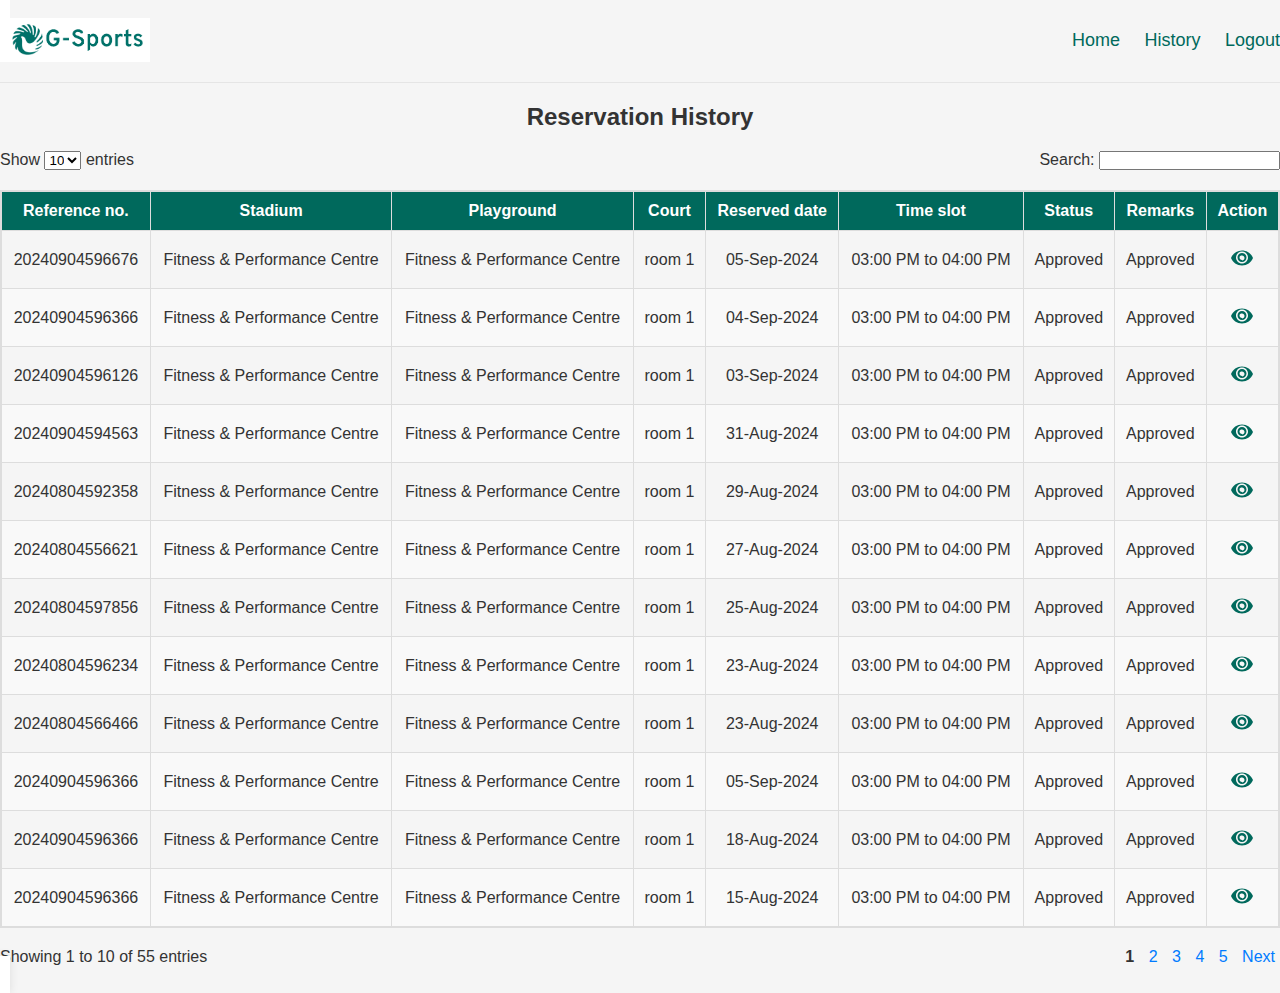
<file: index.html>
<!DOCTYPE html>
<html lang="en">
<head>
    <meta charset="UTF-8">
    <meta name="viewport" content="width=device-width, initial-scale=1.0">
    <title>Reservation History</title>
    <link rel="stylesheet" href="styles.css">
</head>
<body>
    <d  iv class="container">
        <header>
            <img src="logo.png" alt="G-Sports Logo" class="logo">
            <nav>
                <a href="#">Home</a>
                <a href="#">History</a>
                <a href="#">Logout</a>
            </nav>
        </header>
        <h2>Reservation History</h2>
        <div class="table-controls">
            <label for="entries">Show
                <select id="entries">
                    <option value="10">10</option>
                    <option value="25">25</option>
                    <option value="50">50</option>
                </select>
                entries
            </label>
            <label for="search">Search:
                <input type="text" id="search">
            </label>
        </div>
        <table>
            <thead>
                <tr>
                    <th>Reference no.</th>
                    <th>Stadium</th>
                    <th>Playground</th>
                    <th>Court</th>
                    <th>Reserved date</th>
                    <th>Time slot</th>
                    <th>Status</th>
                    <th>Remarks</th>
                    <th>Action</th>
                </tr>
            </thead>
            <tbody>
                <tr>
                    <td>20240904596676</td>
                    <td>Fitness & Performance Centre</td>
                    <td>Fitness & Performance Centre</td>
                    <td>room 1</td>
                    <td>05-Sep-2024</td>
                    <td>03:00 PM to 04:00 PM</td>
                    <td>Approved</td>
                    <td>Approved</td>
                    <td>
                        <button class="icon-button">
                            <svg class="eye-icon" xmlns="http://www.w3.org/2000/svg" viewBox="0 0 24 24">
                                <path d="M12 4.5C7 4.5 2.73 7.61 1 12c1.73 4.39 6 7.5 11 7.5s9.27-3.11 11-7.5c-1.73-4.39-6-7.5-11-7.5zm0 13c-3.31 0-6-2.69-6-6s2.69-6 6-6 6 2.69 6 6-2.69 6-6 6zm0-10.5c-2.48 0-4.5 2.02-4.5 4.5s2.02 4.5 4.5 4.5 4.5-2.02 4.5-4.5-2.02-4.5-4.5-4.5zm0 7c-1.38 0-2.5-1.12-2.5-2.5S10.62 9.5 12 9.5s2.5 1.12 2.5 2.5S13.38 14.5 12 14.5z" onclick="location.href='file:///C:/Users/Nithi/Downloads/slot/index1.html'"/>
                            </svg>
                        </button>
                    </td>
                </tr>
                <tr>
                    <td>20240904596366</td>
                    <td>Fitness & Performance Centre</td>
                    <td>Fitness & Performance Centre</td>
                    <td>room 1</td>
                    <td>04-Sep-2024</td>
                    <td>03:00 PM to 04:00 PM</td>
                    <td>Approved</td>
                    <td>Approved</td>
                    <td>
                        <button class="icon-button">
                            <svg class="eye-icon" xmlns="http://www.w3.org/2000/svg" viewBox="0 0 24 24">
                                <path d="M12 4.5C7 4.5 2.73 7.61 1 12c1.73 4.39 6 7.5 11 7.5s9.27-3.11 11-7.5c-1.73-4.39-6-7.5-11-7.5zm0 13c-3.31 0-6-2.69-6-6s2.69-6 6-6 6 2.69 6 6-2.69 6-6 6zm0-10.5c-2.48 0-4.5 2.02-4.5 4.5s2.02 4.5 4.5 4.5 4.5-2.02 4.5-4.5-2.02-4.5-4.5-4.5zm0 7c-1.38 0-2.5-1.12-2.5-2.5S10.62 9.5 12 9.5s2.5 1.12 2.5 2.5S13.38 14.5 12 14.5z" onclick="location.href='file:///C:/Users/Nithi/Downloads/slot/index1.html'"/>
                            </svg>
                        </button>
                    </td>
                </tr>
                <tr>
                    <td>20240904596126</td>
                    <td>Fitness & Performance Centre</td>
                    <td>Fitness & Performance Centre</td>
                    <td>room 1</td>
                    <td>03-Sep-2024</td>
                    <td>03:00 PM to 04:00 PM</td>
                    <td>Approved</td>
                    <td>Approved</td>
                    <td>
                        <button class="icon-button">
                            <svg class="eye-icon" xmlns="http://www.w3.org/2000/svg" viewBox="0 0 24 24">
                                <path d="M12 4.5C7 4.5 2.73 7.61 1 12c1.73 4.39 6 7.5 11 7.5s9.27-3.11 11-7.5c-1.73-4.39-6-7.5-11-7.5zm0 13c-3.31 0-6-2.69-6-6s2.69-6 6-6 6 2.69 6 6-2.69 6-6 6zm0-10.5c-2.48 0-4.5 2.02-4.5 4.5s2.02 4.5 4.5 4.5 4.5-2.02 4.5-4.5-2.02-4.5-4.5-4.5zm0 7c-1.38 0-2.5-1.12-2.5-2.5S10.62 9.5 12 9.5s2.5 1.12 2.5 2.5S13.38 14.5 12 14.5z"/>
                            </svg>
                        </button>
                    </td>
                </tr>
                <tr>
                    <td>20240904594563</td>
                    <td>Fitness & Performance Centre</td>
                    <td>Fitness & Performance Centre</td>
                    <td>room 1</td>
                    <td>31-Aug-2024</td>
                    <td>03:00 PM to 04:00 PM</td>
                    <td>Approved</td>
                    <td>Approved</td>
                    <td>
                        <button class="icon-button">
                            <svg class="eye-icon" xmlns="http://www.w3.org/2000/svg" viewBox="0 0 24 24">
                                <path d="M12 4.5C7 4.5 2.73 7.61 1 12c1.73 4.39 6 7.5 11 7.5s9.27-3.11 11-7.5c-1.73-4.39-6-7.5-11-7.5zm0 13c-3.31 0-6-2.69-6-6s2.69-6 6-6 6 2.69 6 6-2.69 6-6 6zm0-10.5c-2.48 0-4.5 2.02-4.5 4.5s2.02 4.5 4.5 4.5 4.5-2.02 4.5-4.5-2.02-4.5-4.5-4.5zm0 7c-1.38 0-2.5-1.12-2.5-2.5S10.62 9.5 12 9.5s2.5 1.12 2.5 2.5S13.38 14.5 12 14.5z"/>
                            </svg>
                        </button>
                    </td>
                </tr>
                <tr>
                    <td>20240804592358</td>
                    <td>Fitness & Performance Centre</td>
                    <td>Fitness & Performance Centre</td>
                    <td>room 1</td>
                    <td>29-Aug-2024</td>
                    <td>03:00 PM to 04:00 PM</td>
                    <td>Approved</td>
                    <td>Approved</td>
                    <td>
                        <button class="icon-button">
                            <svg class="eye-icon" xmlns="http://www.w3.org/2000/svg" viewBox="0 0 24 24">
                                <path d="M12 4.5C7 4.5 2.73 7.61 1 12c1.73 4.39 6 7.5 11 7.5s9.27-3.11 11-7.5c-1.73-4.39-6-7.5-11-7.5zm0 13c-3.31 0-6-2.69-6-6s2.69-6 6-6 6 2.69 6 6-2.69 6-6 6zm0-10.5c-2.48 0-4.5 2.02-4.5 4.5s2.02 4.5 4.5 4.5 4.5-2.02 4.5-4.5-2.02-4.5-4.5-4.5zm0 7c-1.38 0-2.5-1.12-2.5-2.5S10.62 9.5 12 9.5s2.5 1.12 2.5 2.5S13.38 14.5 12 14.5z"/>
                            </svg>
                        </button>
                    </td>
                </tr>
                <tr>
                    <td>20240804556621</td>
                    <td>Fitness & Performance Centre</td>
                    <td>Fitness & Performance Centre</td>
                    <td>room 1</td>
                    <td>27-Aug-2024</td>
                    <td>03:00 PM to 04:00 PM</td>
                    <td>Approved</td>
                    <td>Approved</td>
                    <td>
                        <button class="icon-button">
                            <svg class="eye-icon" xmlns="http://www.w3.org/2000/svg" viewBox="0 0 24 24">
                                <path d="M12 4.5C7 4.5 2.73 7.61 1 12c1.73 4.39 6 7.5 11 7.5s9.27-3.11 11-7.5c-1.73-4.39-6-7.5-11-7.5zm0 13c-3.31 0-6-2.69-6-6s2.69-6 6-6 6 2.69 6 6-2.69 6-6 6zm0-10.5c-2.48 0-4.5 2.02-4.5 4.5s2.02 4.5 4.5 4.5 4.5-2.02 4.5-4.5-2.02-4.5-4.5-4.5zm0 7c-1.38 0-2.5-1.12-2.5-2.5S10.62 9.5 12 9.5s2.5 1.12 2.5 2.5S13.38 14.5 12 14.5z"/>
                            </svg>
                        </button>
                    </td>
                </tr>
                <tr>
                    <td>20240804597856</td>
                    <td>Fitness & Performance Centre</td>
                    <td>Fitness & Performance Centre</td>
                    <td>room 1</td>
                    <td>25-Aug-2024</td>
                    <td>03:00 PM to 04:00 PM</td>
                    <td>Approved</td>
                    <td>Approved</td>
                    <td>
                        <button class="icon-button">
                            <svg class="eye-icon" xmlns="http://www.w3.org/2000/svg" viewBox="0 0 24 24">
                                <path d="M12 4.5C7 4.5 2.73 7.61 1 12c1.73 4.39 6 7.5 11 7.5s9.27-3.11 11-7.5c-1.73-4.39-6-7.5-11-7.5zm0 13c-3.31 0-6-2.69-6-6s2.69-6 6-6 6 2.69 6 6-2.69 6-6 6zm0-10.5c-2.48 0-4.5 2.02-4.5 4.5s2.02 4.5 4.5 4.5 4.5-2.02 4.5-4.5-2.02-4.5-4.5-4.5zm0 7c-1.38 0-2.5-1.12-2.5-2.5S10.62 9.5 12 9.5s2.5 1.12 2.5 2.5S13.38 14.5 12 14.5z"/>
                            </svg>
                        </button>
                    </td>
                </tr>
                <tr>
                    <td>20240804596234</td>
                    <td>Fitness & Performance Centre</td>
                    <td>Fitness & Performance Centre</td>
                    <td>room 1</td>
                    <td>23-Aug-2024</td>
                    <td>03:00 PM to 04:00 PM</td>
                    <td>Approved</td>
                    <td>Approved</td>
                    <td>
                        <button class="icon-button">
                            <svg class="eye-icon" xmlns="http://www.w3.org/2000/svg" viewBox="0 0 24 24">
                                <path d="M12 4.5C7 4.5 2.73 7.61 1 12c1.73 4.39 6 7.5 11 7.5s9.27-3.11 11-7.5c-1.73-4.39-6-7.5-11-7.5zm0 13c-3.31 0-6-2.69-6-6s2.69-6 6-6 6 2.69 6 6-2.69 6-6 6zm0-10.5c-2.48 0-4.5 2.02-4.5 4.5s2.02 4.5 4.5 4.5 4.5-2.02 4.5-4.5-2.02-4.5-4.5-4.5zm0 7c-1.38 0-2.5-1.12-2.5-2.5S10.62 9.5 12 9.5s2.5 1.12 2.5 2.5S13.38 14.5 12 14.5z"/>
                            </svg>
                        </button>
                    </td>
                </tr>
                <tr>
                    <td>20240804566466</td>
                    <td>Fitness & Performance Centre</td>
                    <td>Fitness & Performance Centre</td>
                    <td>room 1</td>
                    <td>23-Aug-2024</td>
                    <td>03:00 PM to 04:00 PM</td>
                    <td>Approved</td>
                    <td>Approved</td>
                    <td>
                        <button class="icon-button">
                            <svg class="eye-icon" xmlns="http://www.w3.org/2000/svg" viewBox="0 0 24 24">
                                <path d="M12 4.5C7 4.5 2.73 7.61 1 12c1.73 4.39 6 7.5 11 7.5s9.27-3.11 11-7.5c-1.73-4.39-6-7.5-11-7.5zm0 13c-3.31 0-6-2.69-6-6s2.69-6 6-6 6 2.69 6 6-2.69 6-6 6zm0-10.5c-2.48 0-4.5 2.02-4.5 4.5s2.02 4.5 4.5 4.5 4.5-2.02 4.5-4.5-2.02-4.5-4.5-4.5zm0 7c-1.38 0-2.5-1.12-2.5-2.5S10.62 9.5 12 9.5s2.5 1.12 2.5 2.5S13.38 14.5 12 14.5z"/>
                            </svg>
                        </button>
                    </td>
                </tr>
                <tr>
                    <td>20240904596366</td>
                    <td>Fitness & Performance Centre</td>
                    <td>Fitness & Performance Centre</td>
                    <td>room 1</td>
                    <td>05-Sep-2024</td>
                    <td>03:00 PM to 04:00 PM</td>
                    <td>Approved</td>
                    <td>Approved</td>
                    <td>
                        <button class="icon-button">
                            <svg class="eye-icon" xmlns="http://www.w3.org/2000/svg" viewBox="0 0 24 24">
                                <path d="M12 4.5C7 4.5 2.73 7.61 1 12c1.73 4.39 6 7.5 11 7.5s9.27-3.11 11-7.5c-1.73-4.39-6-7.5-11-7.5zm0 13c-3.31 0-6-2.69-6-6s2.69-6 6-6 6 2.69 6 6-2.69 6-6 6zm0-10.5c-2.48 0-4.5 2.02-4.5 4.5s2.02 4.5 4.5 4.5 4.5-2.02 4.5-4.5-2.02-4.5-4.5-4.5zm0 7c-1.38 0-2.5-1.12-2.5-2.5S10.62 9.5 12 9.5s2.5 1.12 2.5 2.5S13.38 14.5 12 14.5z"/>
                            </svg>
                        </button>
                    </td>
                </tr>
                <tr>
                    <td>20240904596366</td>
                    <td>Fitness & Performance Centre</td>
                    <td>Fitness & Performance Centre</td>
                    <td>room 1</td>
                    <td>18-Aug-2024</td>
                    <td>03:00 PM to 04:00 PM</td>
                    <td>Approved</td>
                    <td>Approved</td>
                    <td>
                        <button class="icon-button">
                            <svg class="eye-icon" xmlns="http://www.w3.org/2000/svg" viewBox="0 0 24 24">
                                <path d="M12 4.5C7 4.5 2.73 7.61 1 12c1.73 4.39 6 7.5 11 7.5s9.27-3.11 11-7.5c-1.73-4.39-6-7.5-11-7.5zm0 13c-3.31 0-6-2.69-6-6s2.69-6 6-6 6 2.69 6 6-2.69 6-6 6zm0-10.5c-2.48 0-4.5 2.02-4.5 4.5s2.02 4.5 4.5 4.5 4.5-2.02 4.5-4.5-2.02-4.5-4.5-4.5zm0 7c-1.38 0-2.5-1.12-2.5-2.5S10.62 9.5 12 9.5s2.5 1.12 2.5 2.5S13.38 14.5 12 14.5z"/>
                            </svg>
                        </button>
                    </td>
                </tr>
                <tr>
                    <td>20240904596366</td>
                    <td>Fitness & Performance Centre</td>
                    <td>Fitness & Performance Centre</td>
                    <td>room 1</td>
                    <td>15-Aug-2024</td>
                    <td>03:00 PM to 04:00 PM</td>
                    <td>Approved</td>
                    <td>Approved</td>
                    <td>
                        <button class="icon-button">
                            <svg class="eye-icon" xmlns="http://www.w3.org/2000/svg" viewBox="0 0 24 24">
                                <path d="M12 4.5C7 4.5 2.73 7.61 1 12c1.73 4.39 6 7.5 11 7.5s9.27-3.11 11-7.5c-1.73-4.39-6-7.5-11-7.5zm0 13c-3.31 0-6-2.69-6-6s2.69-6 6-6 6 2.69 6 6-2.69 6-6 6zm0-10.5c-2.48 0-4.5 2.02-4.5 4.5s2.02 4.5 4.5 4.5 4.5-2.02 4.5-4.5-2.02-4.5-4.5-4.5zm0 7c-1.38 0-2.5-1.12-2.5-2.5S10.62 9.5 12 9.5s2.5 1.12 2.5 2.5S13.38 14.5 12 14.5z"/>
                            </svg>
                        </button>
                    </td>
                </tr>
                <!-- Repeat for more rows -->
            </tbody>
        </table>
        <div class="pagination">
            <span>Showing 1 to 10 of 55 entries</span>
            <div>
                <a href="#" class="active">1</a>
                <a href="#">2</a>
                <a href="#">3</a>
                <a href="#">4</a>
                <a href="#">5</a>
                <a href="#">Next</a>
            </div>
        </div>
    </div>
</body>
</html>
</file>
<file: styles.css>
* {
    margin: 0;
    padding: 0;
    box-sizing: border-box;
    font-family: Arial, sans-serif;
    
}

body {
    background-color: #f5f5f5;
    color: #333;
}

.container {
    max-width: 2000px;
    margin: 0 auto;
    padding: 10px;
    background-color: #fff;
    box-shadow: 0 0 10px rgba(0, 0, 0, 0.1);
    
    
}

header {
    display: flex;
    justify-content: space-between;
    align-items: center;
    padding-bottom: 20px;
    border-bottom: 1px solid #e5e5e5;
}

.logo {
    max-width: 150px;
}

nav a {
    text-decoration: none;
    color: #00695c;
    margin-left: 20px;
    font-size: 18px;
    font-display: #00695c;
}

nav a:hover {
    color: #007bff;
}

h2 {
    margin-top: 20px;
    margin-bottom: 20px;
    text-align: center;
}

.table-controls {
    display: flex;
    justify-content: space-between;
    margin-bottom: 20px;
}

table {
    width: 100%;
    border-collapse: collapse;
    margin-bottom: 20px;
    border: 2px solid #ddd;
}

table th,
table td {
    padding: 10px;
    border: 1px solid #ddd;
    text-align: center;
}

table th {
    background-color: #00695c;
    color: white;
    font-weight: bold;
}

table tr:nth-child(even) {
    background-color: #f9f9f9;
}

.pagination {
    display: flex;
    justify-content: space-between;
    align-items: center;
}

.pagination div a {
    text-decoration: none;
    color: #007bff;
    margin: 0 5px;
}

.pagination div a.active {
    font-weight: bold;
    color: #333;
}

.icon-button {
    background-color: transparent;
    border: none;
    padding: 5px;
    cursor: pointer;
    outline: none;
}

.icon-button:hover .eye-icon {
    fill: #0d47a1; /* Darker blue on hover */
}

.eye-icon {
    width: 24px;
    height: 24px;
    fill: #00695c;
}
</file>
